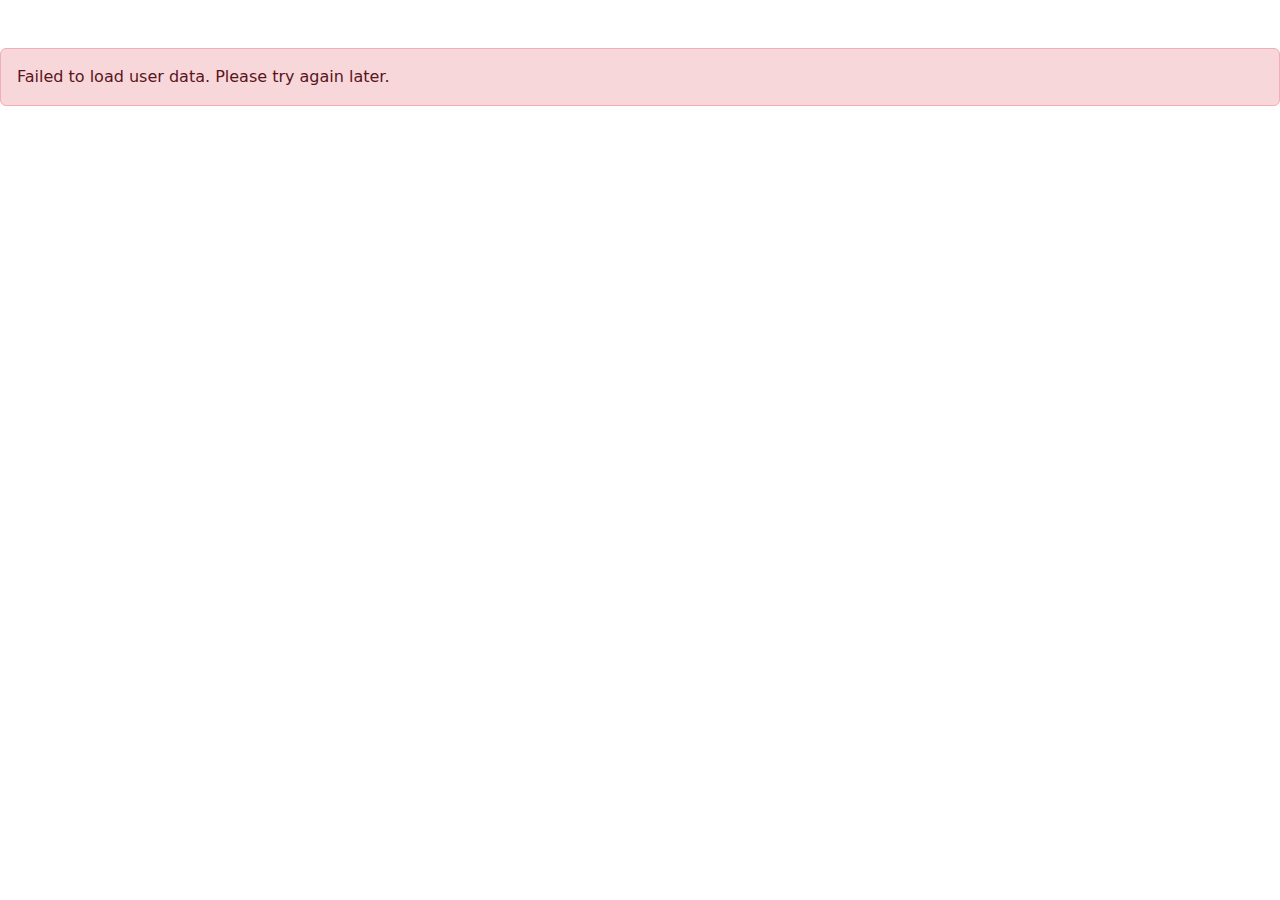
<file: index.html>
<!DOCTYPE html>
<html lang="en">
<head>
    <meta charset="UTF-8">
    <meta name="viewport" content="width=device-width, initial-scale=1.0">
    <title>User Management Panel</title>
    <link href="https://cdn.jsdelivr.net/npm/bootstrap-icons/font/bootstrap-icons.css" rel="stylesheet">
    <link href="https://cdn.jsdelivr.net/npm/bootstrap@5.3.0-alpha1/dist/css/bootstrap.min.css" rel="stylesheet">
    <link rel="stylesheet" href="style.css">
</head>
<body>

<div class="container mt-5">
    <div id="loading-spinner" class="text-center">
        <div class="spinner-border text-primary" role="status">
            <span class="visually-hidden">Loading...</span>
        </div>
    </div>
    <div class="table-responsive" style="display: none;" id="table-container">
        <table class="table table-hover table-bordered">
            <thead class="thead-light">
            <tr>
                <th>User</th>
                <th>Created</th>
                <th>Status</th>
                <th>Email</th>
                <th></th>
            </tr>
            </thead>
            <tbody>

            </tbody>
        </table>
    </div>
</div>

<script src="https://cdn.jsdelivr.net/npm/bootstrap@5.3.0-alpha1/dist/js/bootstrap.bundle.min.js"></script>
<script src="script.js"></script>
</body>
</html>
</file>
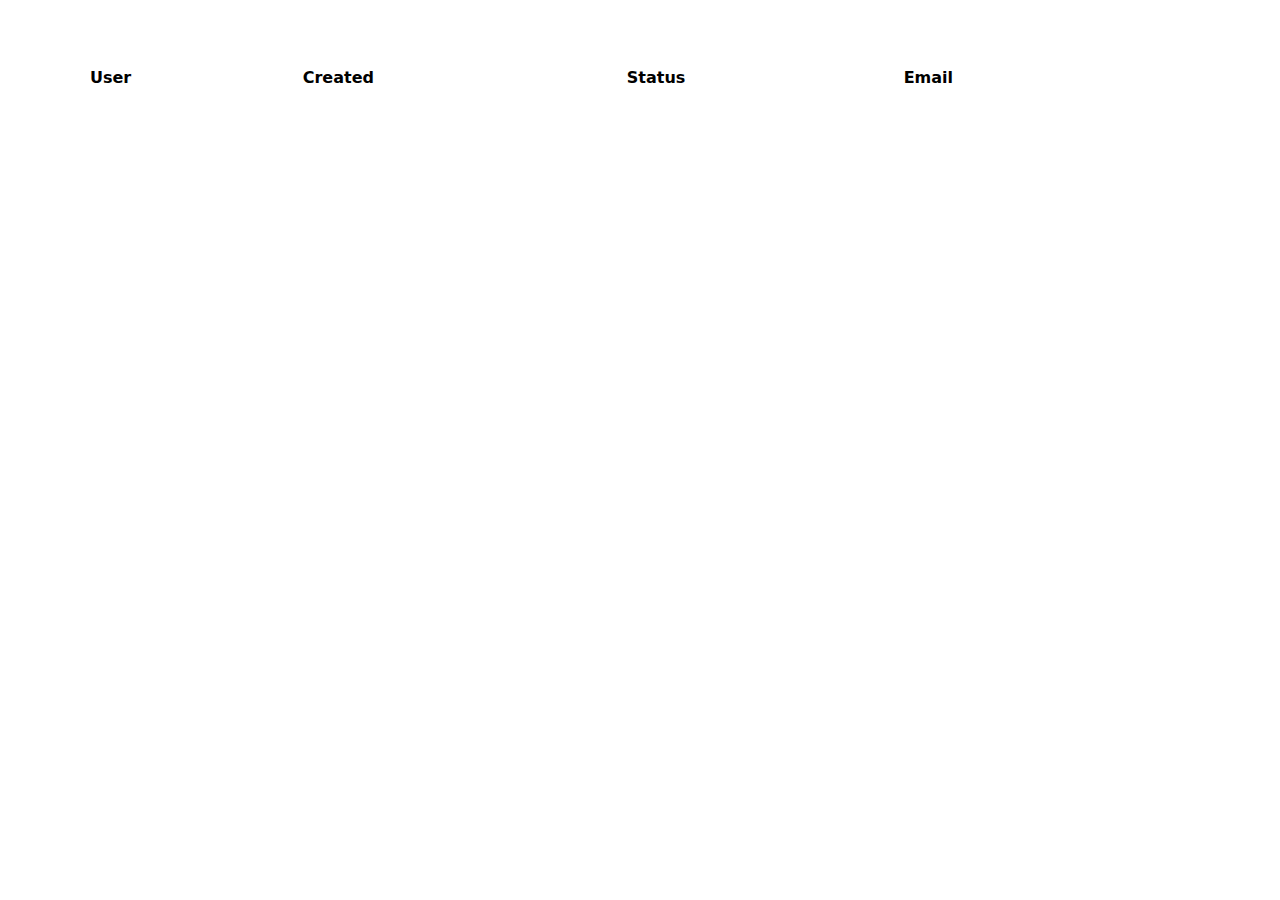
<file: UserManagerPanel.html>
<!DOCTYPE html>
<html lang="en">
<head>
    <meta charset="UTF-8">
    <meta name="viewport" content="width=device-width, initial-scale=1.0">
    <title>User Management Panel</title>
    <link href="https://cdn.jsdelivr.net/npm/bootstrap-icons/font/bootstrap-icons.css" rel="stylesheet">
    <link href="https://cdn.jsdelivr.net/npm/bootstrap@5.3.0-alpha1/dist/css/bootstrap.min.css" rel="stylesheet">
    <link rel="stylesheet" href="style.css">
</head>
<body>

<div class="container mt-5">
    <div class="table-responsive">
    <table class="table table-hover table-bordered">
        <thead class="thead-light">
        <tr>
            <th>User</th>
            <th>Created</th>
            <th>Status</th>
            <th>Email</th>
            <th></th>
        </tr>
        </thead>
        <tbody>

        </tbody>
    </table>
    </div>
</div>

<script src="https://cdn.jsdelivr.net/npm/bootstrap@5.3.0-alpha1/dist/js/bootstrap.bundle.min.js"></script>
<script src="script.js"></script>
</body>
</html>
</file>
<file: style.css>
.avatar {
    width: 100%;
    max-width: 50px;
    height: auto; /* Maintain aspect ratio */
    margin-right: 10px;
}


.badge {
    font-size: 0.875rem;
}

.btn i {
    font-size: 1.125rem;
}
.btn-custom {

    background-color: #337ab7;
    border-color: #337ab7;
    border-radius: 5px;
}
.btn-custom i {
    color: white;
}

.btn-custom:hover {
    background-color: #286090;
    border-color: #204d74;
}

.table {
    border-collapse: separate;
    border-spacing: 0 10px;
    width: 100%;
}


.table thead th {
    border: none;
    background-color: #ffffff;
}


.table thead {
    margin-bottom: 5px;


}
.table thead th {
    padding-bottom: 10px;
}

.table tbody tr {
    background-color: #f0f0f0;
}

.table tbody td {
    border: none;
}
@media (max-width: 768px) {
    .table tbody td {
        padding: 5px 10px;
    }
}
</file>
